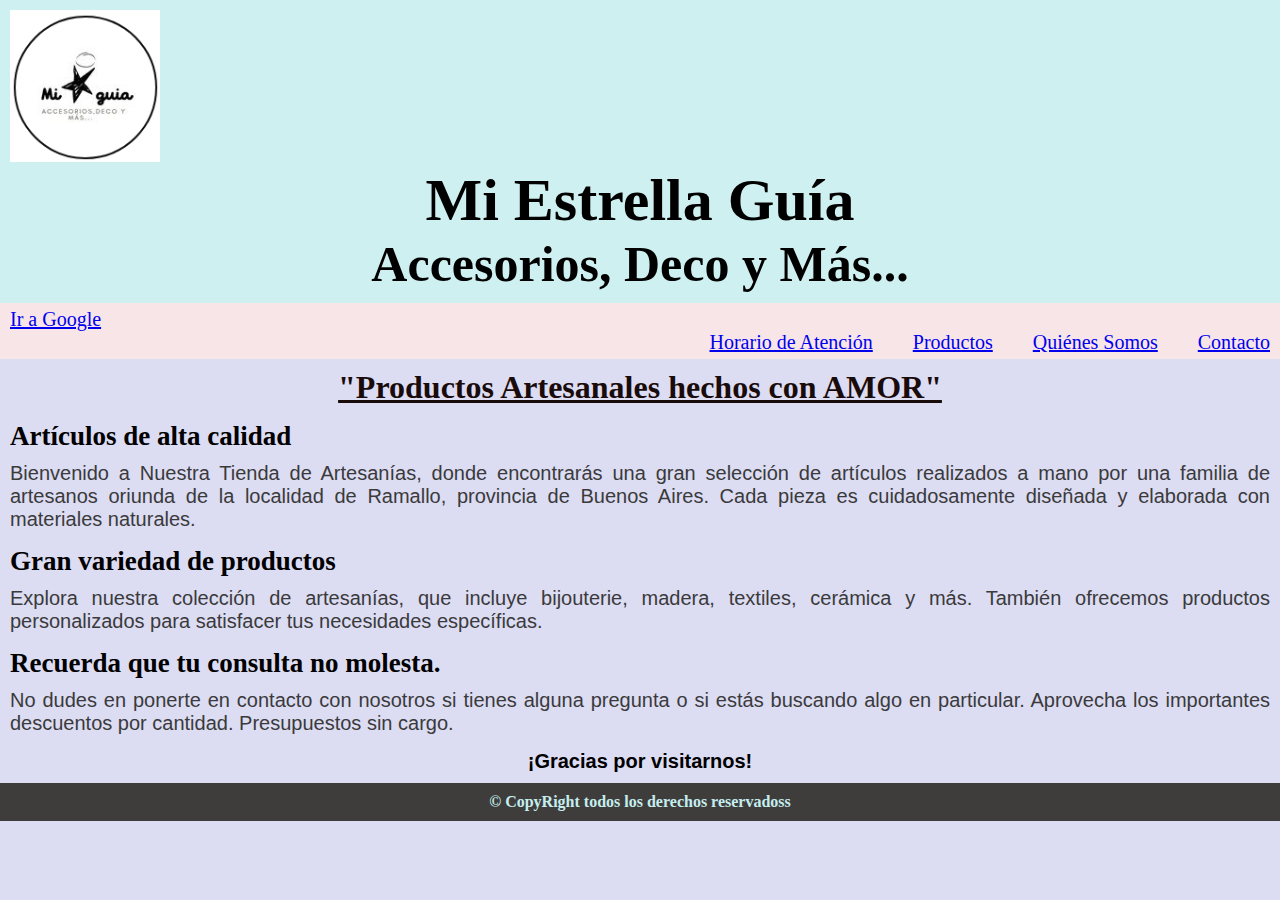
<file: ejercicio_clase4/index.html>
<!DOCTYPE html>
<html lang="en">
  <head>
    <meta charset="UTF-8" />
    <meta http-equiv="X-UA-Compatible" content="IE=edge" />
    <meta name="viewport" content="width=device-width, initial-scale=1.0" />
    <title>Mi Estrella Guía</title>
    <link rel="stylesheet" href="./css/style.css" />
  </head>
  <body>
    <header>
      <img src="./img/logo.png" width="150" alt="Logo" />
      <h1 class="h1_header">Mi Estrella Guía</h1>
      <h2 class="h2_header">Accesorios, Deco y Más...</h2>
    </header>
    <nav class="">
      <ul>
        <ul class="google">
          <li>
            <a href="https://www.google.com.ar/?gws_rd=ssl" target="_blank"
              >Ir a Google</a
            >
          </li>
        </ul>
        <ul class="nav">
          <li class="elem_nav">
            <a href="./pages/horario.html">Horario de Atención</a>
          </li>
          <li class="elem_nav">
            <a href="./pages/productos.html">Productos</a>
          </li>
          <li class="elem_nav">
            <a href="./pages/historia.html">Quiénes Somos</a>
          </li>
          <li class="elem_nav">
            <a href="./pages/contacto.html">Contacto</a>
          </li>
        </ul>
      </ul>
    </nav>
    <main>
      <section>
        <h2 class="tit_h2">"Productos Artesanales hechos con AMOR"</h2>
        <article class="art_index">
          <h3>Artículos de alta calidad</h3>
          <p class="parrafo1">
            Bienvenido a Nuestra Tienda de Artesanías, donde encontrarás una
            gran selección de artículos realizados a mano por una familia de
            artesanos oriunda de la localidad de Ramallo, provincia de Buenos
            Aires. Cada pieza es cuidadosamente diseñada y elaborada con
            materiales naturales.
          </p>
        </article>
        <article>
          <h3>Gran variedad de productos</h3>
          <p class="parrafo2">
            Explora nuestra colección de artesanías, que incluye bijouterie,
            madera, textiles, cerámica y más. También ofrecemos productos
            personalizados para satisfacer tus necesidades específicas.
          </p>
        </article>
        <article>
          <h3>Recuerda que tu consulta no molesta.</h3>
          <p class="parrafo3">
            No dudes en ponerte en contacto con nosotros si tienes alguna
            pregunta o si estás buscando algo en particular. Aprovecha los
            importantes descuentos por cantidad. Presupuestos sin cargo.
          </p>
          <p class="parrafo4">¡Gracias por visitarnos!</p>
        </article>
      </section>
    </main>
    <footer>
      <h4>&copy; CopyRight todos los derechos reservadoss</h4>
    </footer>
  </body>
</html>
</file>
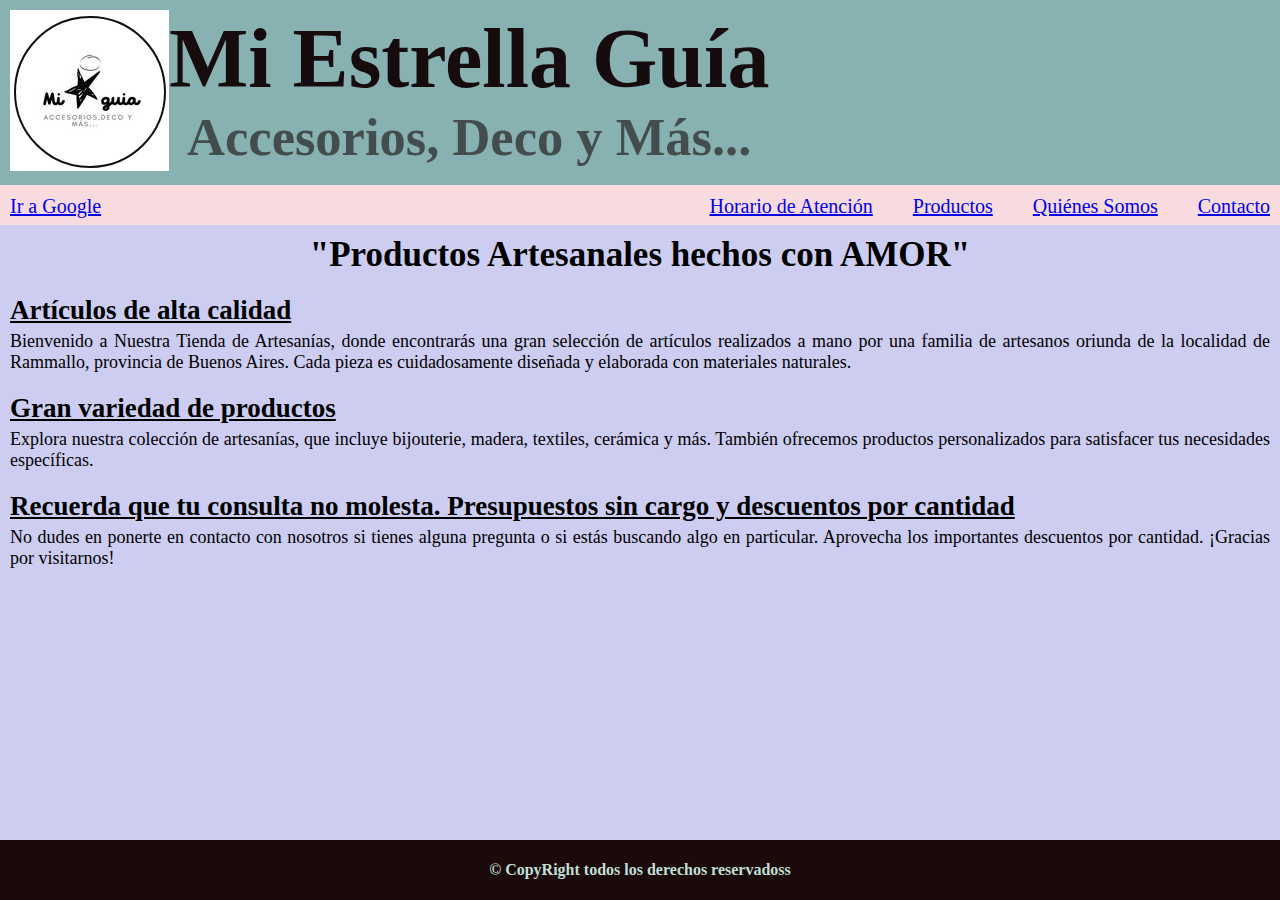
<file: ejercicio_clase5/index.html>
<!DOCTYPE html>
<html lang="en">
  <head>
    <meta charset="UTF-8" />
    <meta http-equiv="X-UA-Compatible" content="IE=edge" />
    <meta name="viewport" content="width=device-width, initial-scale=1.0" />
    <title>Mi Estrella Guía</title>
    <link rel="stylesheet" href="./css/style.css" />
  </head>
  <body>
    <div class="contenedor">
    <header class="header_gral">
      <div class="header">   
        <div class="img_header">
          <img src="./img/logo.png" alt="Logo" />
        </div>
      <div class="h1_h2_header">
        <div class="tit_header">
          <h1>Mi Estrella Guía</h1>      
        </div>
        <div class="subtit_header">
          <h2>Accesorios, Deco y Más...</h2>        
        </div>
      </div>
    </div>      
    </header>
    <nav>
      <div class="nav_gral">
        <div class="google">        
          <a href="https://www.google.com.ar/?gws_rd=ssl" target="_blank"
                >Ir a Google</a>
        </div>
          <ul>
            <div class="nav">
            <li class="elem_nav">
              <a href="./pages/horario.html">Horario de Atención</a>
            </li>
            <li class="elem_nav">
              <a href="./pages/productos.html">Productos</a>
            </li>
            <li class="elem_nav">
              <a href="./pages/historia.html">Quiénes Somos</a>
            </li>
            <li class="elem_nav">
              <a href="./pages/contacto.html">Contacto</a>
            </li>
          </div>
          </ul>        
        </ul>
      </div>
    </nav>
    <main>
      <section>
        <h2 class="h2_index">"Productos Artesanales hechos con AMOR"</h2>
        <article class="art_index">
          <h3 class="h3_index">Artículos de alta calidad</h3>
          <p class="parrafo1_index">
            Bienvenido a Nuestra Tienda de Artesanías, donde encontrarás una
            gran selección de artículos realizados a mano por una familia de
            artesanos oriunda de la localidad de Rammallo, provincia de Buenos
            Aires. Cada pieza es cuidadosamente diseñada y elaborada con
            materiales naturales.
          </p>
        </article>
        <article>
          <h3 class="h3_index">Gran variedad de productos</h3>
          <p class="parrafo2_index">
            Explora nuestra colección de artesanías, que incluye bijouterie,
            madera, textiles, cerámica y más. También ofrecemos productos
            personalizados para satisfacer tus necesidades específicas.
          </p>
        </article>
        <article>
          <h3 class="h3_index">
            Recuerda que tu consulta no molesta. Presupuestos sin cargo y
            descuentos por cantidad
          </h3>
          <p class="parrafo3_index">
            No dudes en ponerte en contacto con nosotros si tienes alguna
            pregunta o si estás buscando algo en particular. Aprovecha los
            importantes descuentos por cantidad. ¡Gracias por visitarnos!
          </p>
        </article>
      </section>
    </main>
    <footer class="footer_gral">
      <h4>&copy; CopyRight todos los derechos reservadoss</h4>
    </footer>
  </div>
  </body>
</html>
</file>
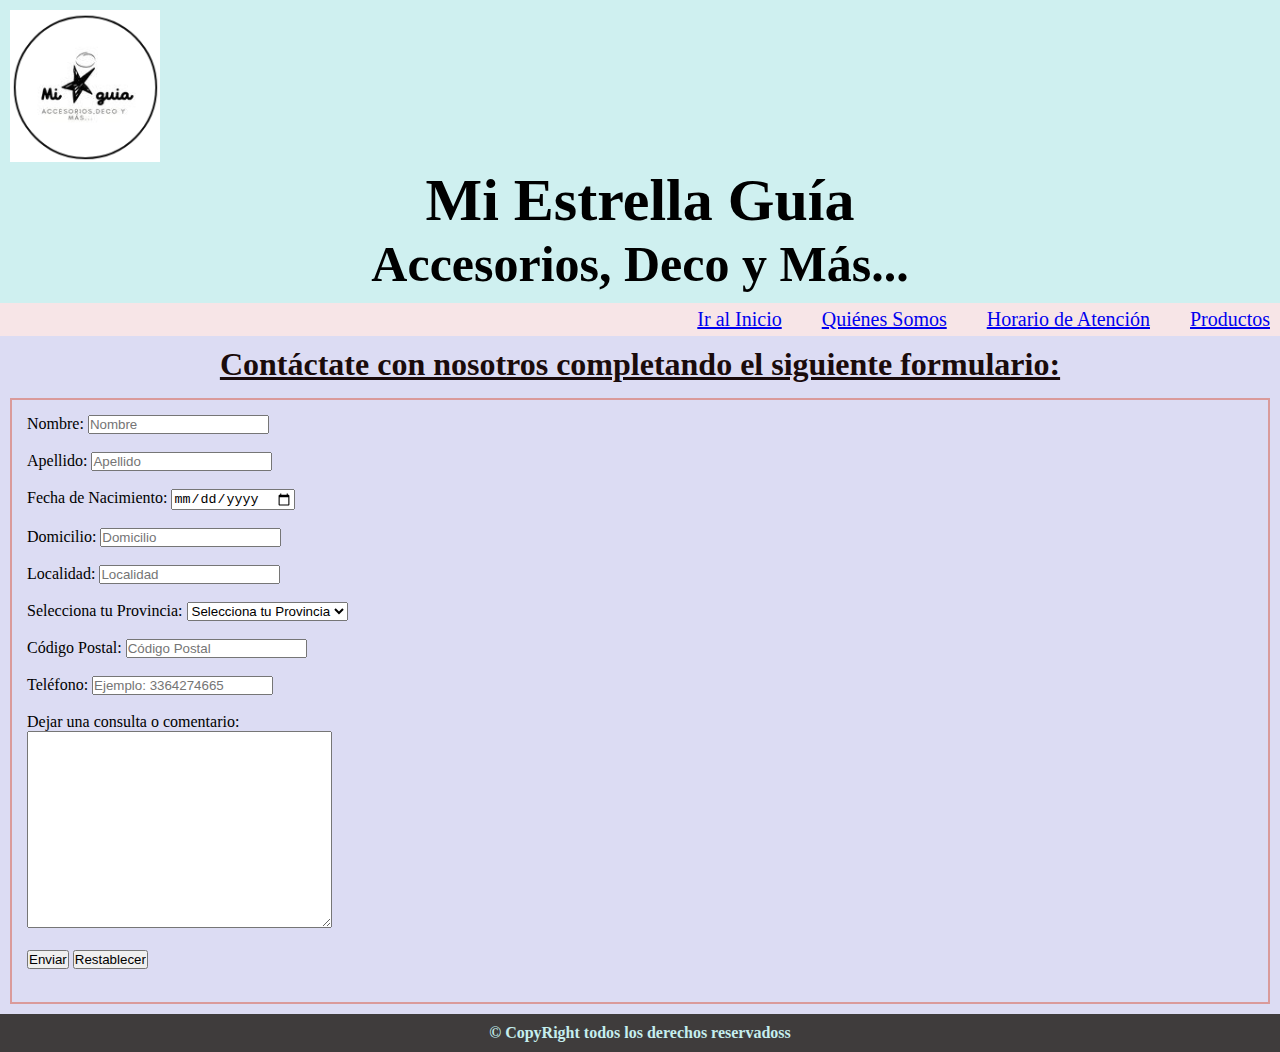
<file: ejercicio_clase4/pages/contacto.html>
<!DOCTYPE html>
<html lang="en">
  <head>
    <meta charset="UTF-8" />
    <meta http-equiv="X-UA-Compatible" content="IE=edge" />
    <meta name="viewport" content="width=device-width, initial-scale=1.0" />
    <title>Formulario</title>
    <link rel="stylesheet" href="../css/style.css" />
  </head>
  <body>
    <header>
      <img src="../img/logo.png" width="150" alt="Logo" />
      <h1 class="h1_header">Mi Estrella Guía</h1>
      <h2 class="h2_header">Accesorios, Deco y Más...</h2>
    </header>
    <nav>
      <ul class="nav">
        <li class="elem_nav"><a href="../index.html">Ir al Inicio</a></li>
        <li class="elem_nav"><a href="./historia.html">Quiénes Somos</a></li>
        <li class="elem_nav">
          <a href="./horario.html">Horario de Atención</a>
        </li>
        <li class="elem_nav"><a href="./productos.html">Productos</a></li>
      </ul>
    </nav>
    <main>
      <h2 class="tit_h2">
        Contáctate con nosotros completando el siguiente formulario:
      </h2>
      <form class="formulario">
        <label for="nombre">Nombre: </label>
        <input
          type="text"
          name="nombre"
          id="nombre"
          placeholder="Nombre"
          maxlength="30"
        /><br /><br />
        <label for="apellido">Apellido: </label>
        <input
          type="text"
          name="apellido"
          id="apellido"
          placeholder="Apellido"
          maxlength="25"
        /><br /><br />
        <label for="fecha_nac">Fecha de Nacimiento: </label>
        <input
          type="date"
          name="fecha_nac"
          id="fecha_nac"
          placeholder="Fecha de Nacimiento"
          maxlength="10"
        /><br /><br />
        <label for="domicilio">Domicilio: </label>
        <input
          type="text"
          name="domicilio"
          id="domicilio"
          placeholder="Domicilio"
          maxlength="30"
        /><br /><br />
        <label for="localidad">Localidad: </label>
        <input
          type="text"
          name="localidad"
          id="localidad"
          placeholder="Localidad"
          maxlength="30"
        /><br /><br />
        <label for="selec_prov">Selecciona tu Provincia: </label>
        <select name="selec_prov" id="selec_prov">
          <option value="selec_prov">Selecciona tu Provincia</option>
          <option value="bs_as">Buenos Aires</option>
          <option value="c_bs_as">CABA</option>
          <option value="cat">Catamarca</option>
          <option value="cha">Chaco</option>
          <option value="chu">Chubut</option>
          <option value="cba">Córdoba</option>
          <option value="ctes">Corrientes</option>
          <option value="en_rs">Entre Ríos</option>
          <option value="for">Formosa</option>
          <option value="juj">Jujuy</option>
          <option value="lpa">La Pampa</option>
          <option value="la_Ri">La Rioja</option>
          <option value="mdz">Mendoza</option>
          <option value="mns">Misiones</option>
          <option value="nqn">Neuquén</option>
          <option value="rne">Río Negro</option>
          <option value="sta">Salta</option>
          <option value="scr">San Juan</option>
          <option value="scr">San Luis</option>
          <option value="scr">Santa Cruz</option>
          <option value="sfe">Santa Fe</option>
          <option value="sgo_est">Santiago del Estero</option>
          <option value="tdf">Tierra del Fuego</option>
          <option value="tuc">Tucumán</option></select
        ><br /><br />
        <label for="cod_postal">Código Postal: </label>
        <input
          type="text"
          name="cod_postal"
          id="cod_postal"
          placeholder="Código Postal"
          maxlength="8"
        /><br /><br />
        <label for="tel">Teléfono: </label>
        <input
          type="text"
          name="tel"
          id="tel"
          placeholder="Ejemplo: 3364274665"
          maxlength="10"
        /><br />
        <br />
        <laber for="cons_o_comen">Dejar una consulta o comentario: </laber
        ><br />
        <textarea
          name="cons_o_comen"
          id="cons_o_comen"
          cols="36"
          rows="13"
        ></textarea
        ><br /><br />
        <input type="submit" value="Enviar" />
        <input type="reset" value="Restablecer" /><br /><br />
      </form>
    </main>
    <footer>
      <h4>&copy; CopyRight todos los derechos reservadoss</h4>
    </footer>
  </body>
</html>
</file>
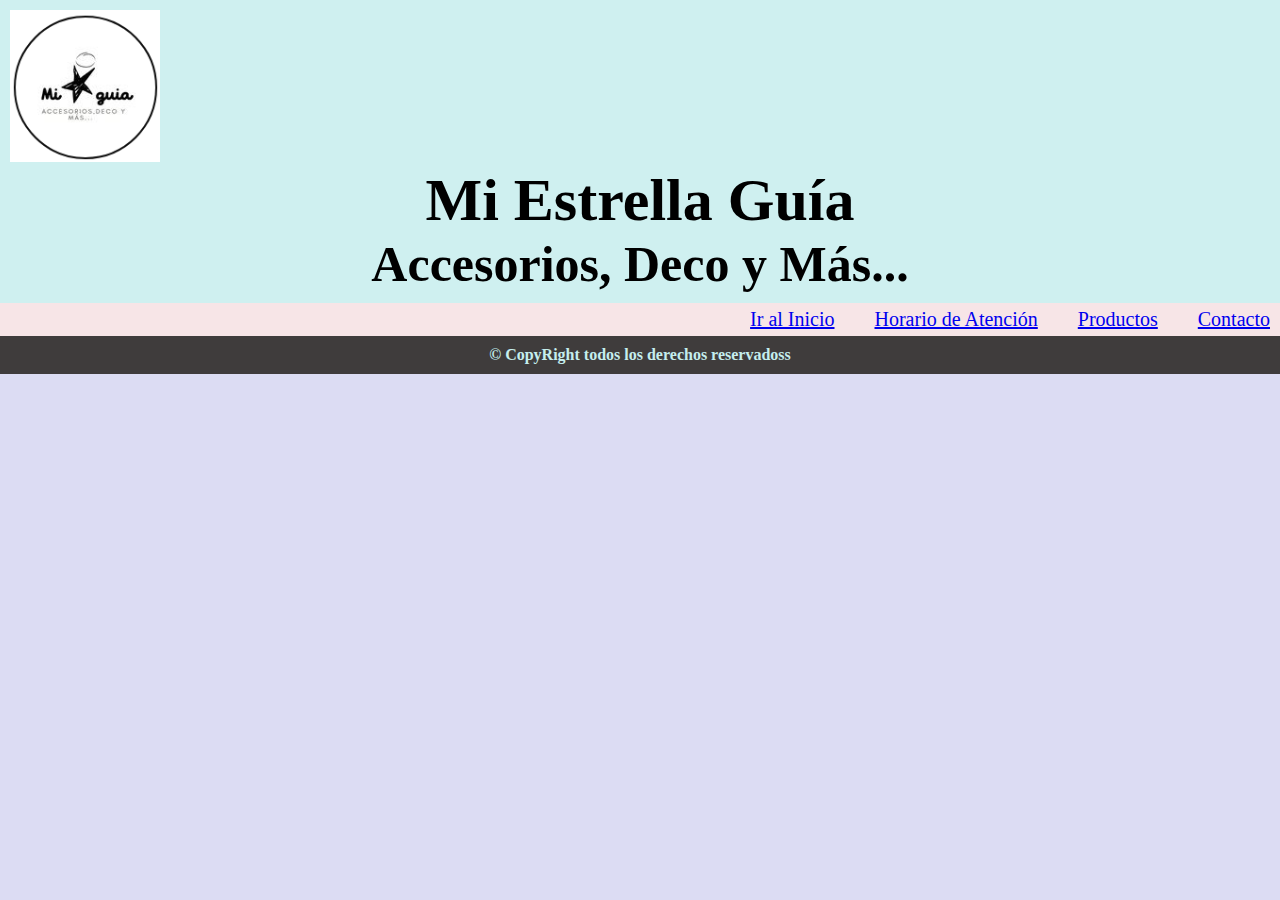
<file: ejercicio_clase4/pages/historia.html>
<!DOCTYPE html>
<html lang="en">
  <head>
    <meta charset="UTF-8" />
    <meta http-equiv="X-UA-Compatible" content="IE=edge" />
    <meta name="viewport" content="width=device-width, initial-scale=1.0" />
    <title>Nuestra Historia</title>
    <link rel="stylesheet" href="../css/style.css" />
  </head>
  <body>
    <header>
      <img src="../img/logo.png" width="150" alt="Logo" />
      <h1 class="h1_header">Mi Estrella Guía</h1>
      <h2 class="h2_header">Accesorios, Deco y Más...</h2>
    </header>
    <nav>
      <ul class="nav">
        <li class="elem_nav"><a href="../index.html">Ir al Inicio</a></li>
        <li class="elem_nav">
          <a href="./horario.html">Horario de Atención</a>
        </li>
        <li class="elem_nav"><a href="./productos.html">Productos</a></li>
        <li class="elem_nav"><a href="./contacto.html">Contacto</a></li>
      </ul>
    </nav>
    <footer>
      <h4>&copy; CopyRight todos los derechos reservadoss</h4>
    </footer>
  </body>
</html>
</file>
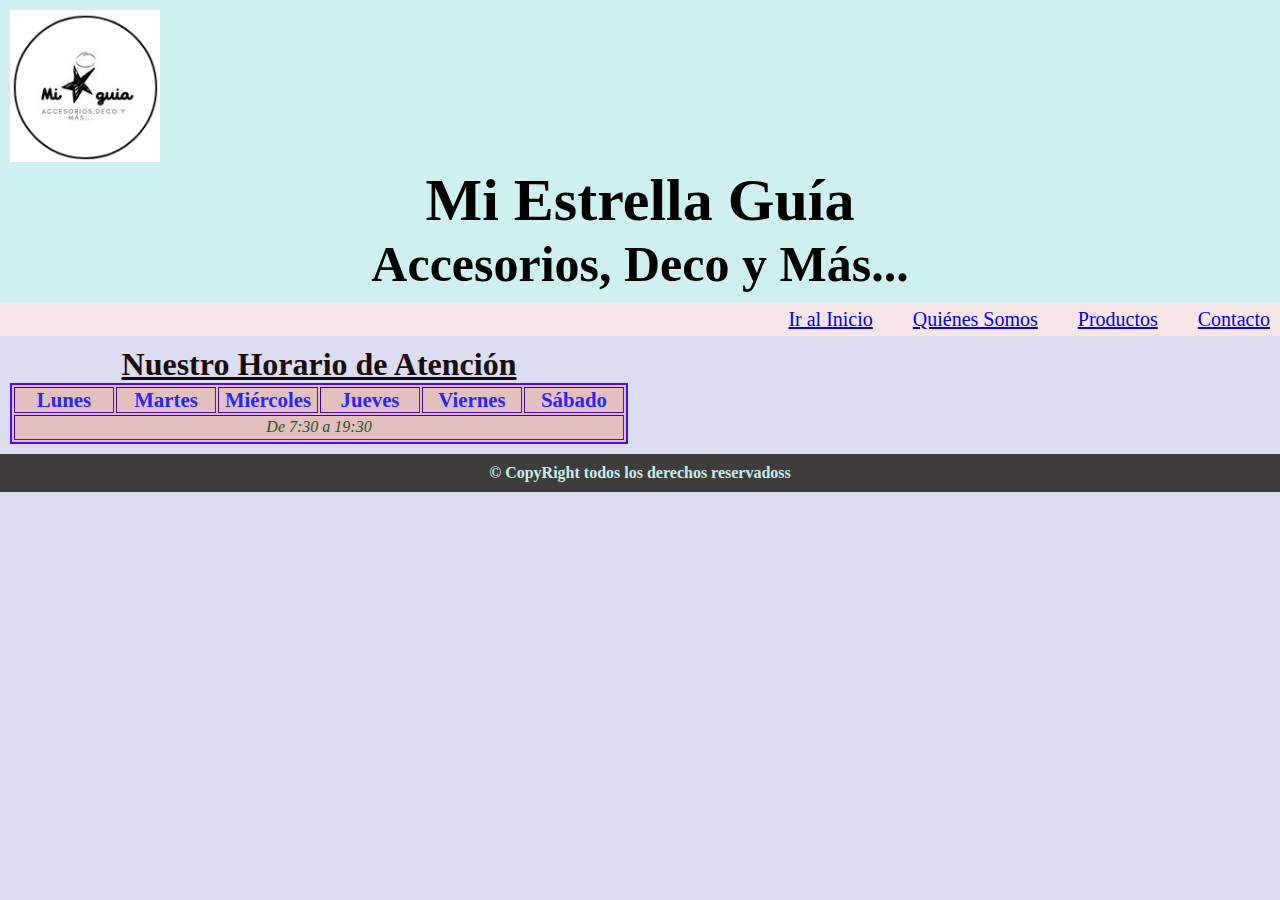
<file: ejercicio_clase4/pages/horario.html>
<!DOCTYPE html>
<html lang="en">
  <head>
    <meta charset="UTF-8" />
    <meta http-equiv="X-UA-Compatible" content="IE=edge" />
    <meta name="viewport" content="width=device-width, initial-scale=1.0" />
    <title>Nuestros Horarios</title>
    <link rel="stylesheet" href="../css/style.css" />
  </head>
  <body>
    <header>
      <img src="../img/logo.png" width="150" alt="Logo" />
      <h1 class="h1_header">Mi Estrella Guía</h1>
      <h2 class="h2_header">Accesorios, Deco y Más...</h2>
    </header>
    <nav>
      <ul class="nav">
        <li class="elem_nav"><a href="../index.html">Ir al Inicio</a></li>
        <li class="elem_nav"><a href="./historia.html">Quiénes Somos</a></li>
        <li class="elem_nav"><a href="./productos.html">Productos</a></li>
        <li class="elem_nav"><a href="./contacto.html">Contacto</a></li>
      </ul>
    </nav>
    <main>
      <table class="tabla" border="2">
        <caption>
          <h2 class="tit_h2">Nuestro Horario de Atención</h2>
        </caption>
        <tr class="dias">
          <td class="html">Lunes</td>
          <td class="html">Martes</td>
          <td class="html">Miércoles</td>
          <td class="html">Jueves</td>
          <td class="html">Viernes</td>
          <td class="html">Sábado</td>
        </tr>
        <tr>
          <td id="horario" colspan="6">De 7:30 a 19:30</td>
        </tr>
      </table>
    </main>
    <footer>
      <h4>&copy; CopyRight todos los derechos reservadoss</h4>
    </footer>
  </body>
</html>
</file>
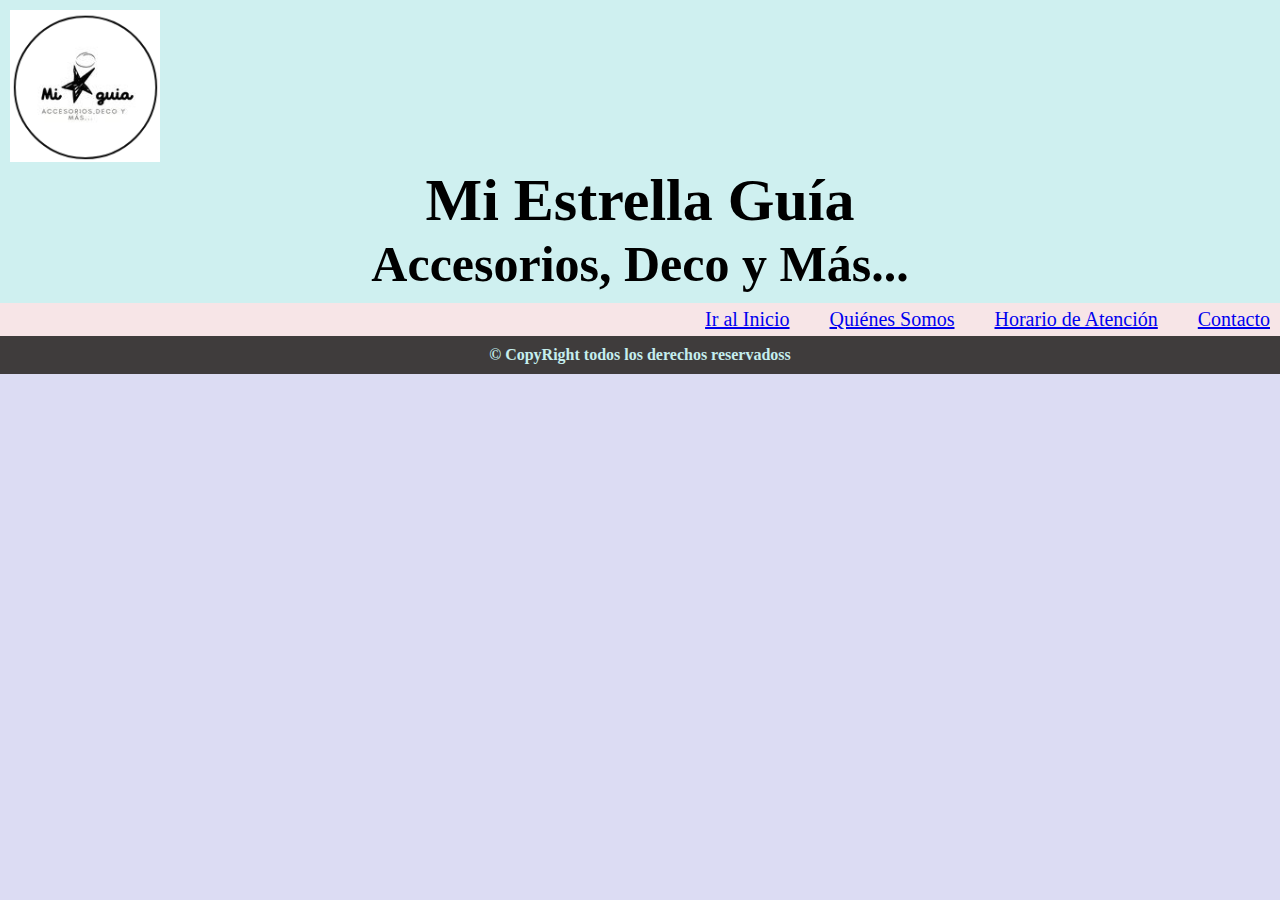
<file: ejercicio_clase4/pages/productos.html>
<!DOCTYPE html>
<html lang="en">
  <head>
    <meta charset="UTF-8" />
    <meta http-equiv="X-UA-Compatible" content="IE=edge" />
    <meta name="viewport" content="width=device-width, initial-scale=1.0" />
    <title>Productos</title>
    <link rel="stylesheet" href="../css/style.css" />
  </head>
  <body>
    <header>
      <img src="../img/logo.png" width="150" alt="Logo" />
      <h1 class="h1_header">Mi Estrella Guía</h1>
      <h2 class="h2_header">Accesorios, Deco y Más...</h2>
    </header>
    <nav>
      <ul class="nav">
        <li class="elem_nav"><a href="../index.html">Ir al Inicio</a></li>
        <li class="elem_nav"><a href="./historia.html">Quiénes Somos</a></li>
        <li class="elem_nav">
          <a href="./horario.html">Horario de Atención</a>
        </li>
        <li class="elem_nav"><a href="./contacto.html">Contacto</a></li>
      </ul>
    </nav>
    <footer>
      <h4 class="footer">&copy; CopyRight todos los derechos reservadoss</h4>
    </footer>
  </body>
</html>
</file>
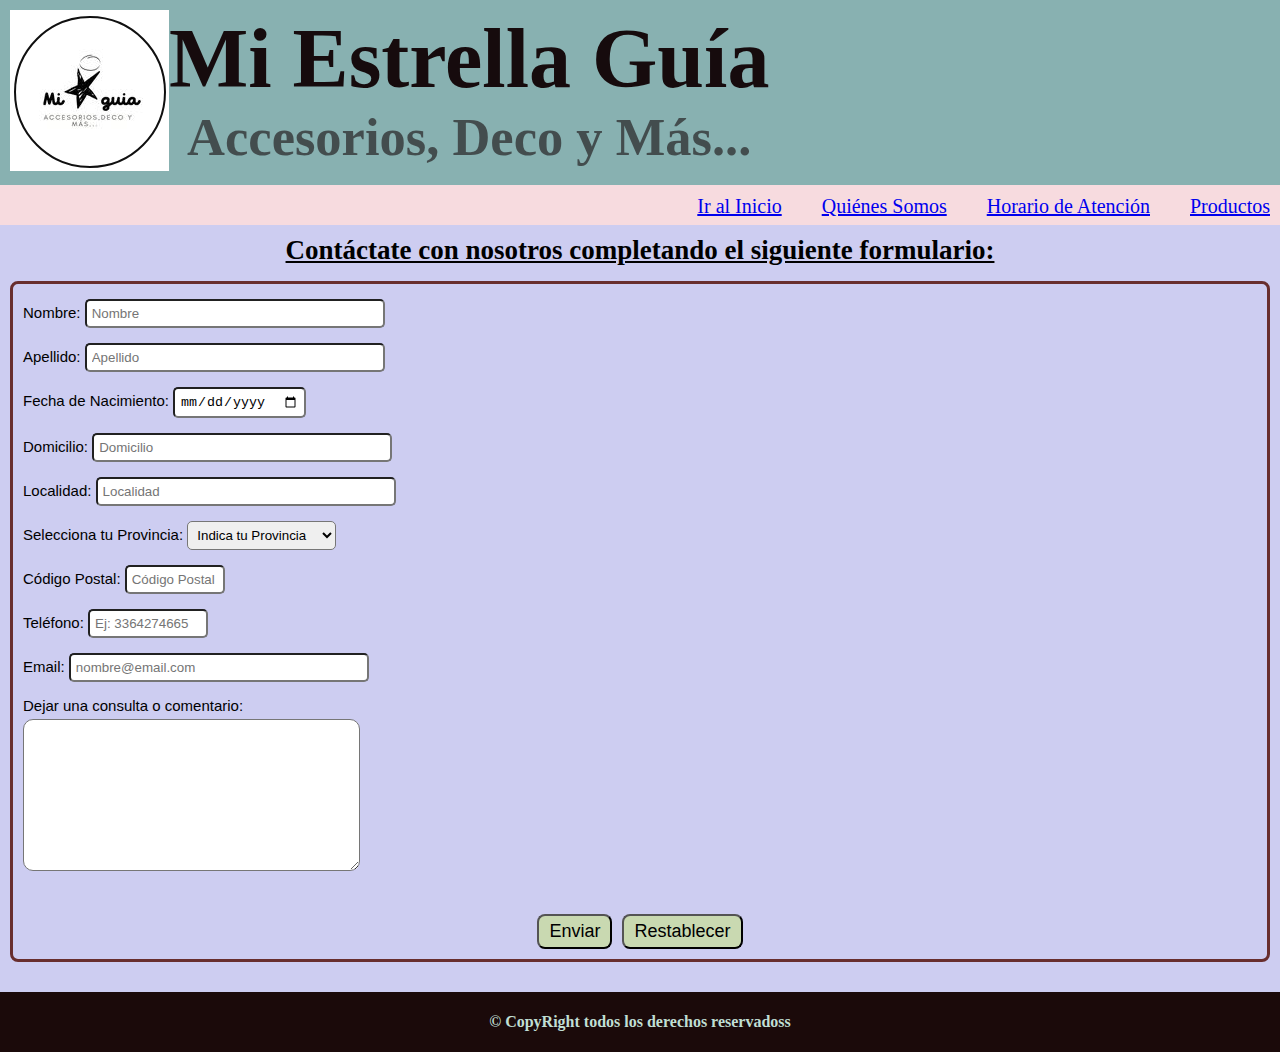
<file: ejercicio_clase5/pages/contacto.html>
<!DOCTYPE html>
<html lang="en">
  <head>
    <meta charset="UTF-8" />
    <meta http-equiv="X-UA-Compatible" content="IE=edge" />
    <meta name="viewport" content="width=device-width, initial-scale=1.0" />
    <title>Formulario</title>
    <link rel="stylesheet" href="../css/style.css" />
  </head>
  <body>
    <div class="contenedor">
      <header class="header_gral">
        <div class="header">   
          <div class="img_header">
            <img src="../img/logo.png" alt="Logo" />
          </div>
        <div class="h1_h2_header">
          <div class="tit_header">
            <h1>Mi Estrella Guía</h1>      
          </div>
          <div class="subtit_header">
            <h2>Accesorios, Deco y Más...</h2>        
          </div>
        </div>
      </div>      
      </header>
    <nav>
        <ul>
          <div class="nav">
          <li class="elem_nav"><a href="../index.html">Ir al Inicio</a></li>
          <li class="elem_nav"><a href="./historia.html">Quiénes Somos</a></li>
          <li class="elem_nav"><a href="./horario.html">Horario de Atención</a></li>
          <li class="elem_nav"><a href="./productos.html">Productos</a></li>
        </div>
        </ul>      
    </nav>
    <main>
      <h3 class="h3_form">Contáctate con nosotros completando el siguiente formulario:</h3>
      <form class="formulario_contacto">
        <div class="nombre">    
        <label for="nombre">Nombre: </label>
        <input
          type="text"
          name="nombre"
          id="nombre"
          placeholder="Nombre"
          maxlength="30"
        />
      </div>
      <div class="apellido">
        <label for="apellido">Apellido: </label>
        <input
          type="text"
          name="apellido"
          id="apellido"
          placeholder="Apellido"
          maxlength="25"
        />
      </div>
      <div class="fecha_nacim">
        <label for="fecha_nac">Fecha de Nacimiento: </label>
        <input
          type="date"
          name="fecha_nac"
          id="fecha_nac"
          placeholder="Fecha de Nacimiento"
          maxlength="10"
        />
      </div>
      <div class="domicilio">
        <label for="domicilio">Domicilio: </label>
        <input
          type="text"
          name="domicilio"
          id="domicilio"
          placeholder="Domicilio"
          maxlength="30"
        />
      </div>
      <div class="localidad">
        <label for="localidad">Localidad: </label>
        <input
          type="text"
          name="localidad"
          id="localidad"
          placeholder="Localidad"
          maxlength="30"
        />
      </div>
      <div class="selec_prov">
        <label for="selec_prov">Selecciona tu Provincia: </label>
        <select name="selec_prov" id="selec_prov">
          <option value="selec_prov">Indica tu Provincia</option>
          <option value="bs_as">Buenos Aires</option>
          <option value="c_bs_as">CABA</option>
          <option value="cat">Catamarca</option>
          <option value="cha">Chaco</option>
          <option value="chu">Chubut</option>
          <option value="cba">Córdoba</option>
          <option value="ctes">Corrientes</option>
          <option value="en_rs">Entre Ríos</option>
          <option value="for">Formosa</option>
          <option value="juj">Jujuy</option>
          <option value="lpa">La Pampa</option>
          <option value="la_Ri">La Rioja</option>
          <option value="mdz">Mendoza</option>
          <option value="mns">Misiones</option>
          <option value="nqn">Neuquén</option>
          <option value="rne">Río Negro</option>
          <option value="sta">Salta</option>
          <option value="scr">San Juan</option>
          <option value="scr">San Luis</option>
          <option value="scr">Santa Cruz</option>
          <option value="sfe">Santa Fe</option>
          <option value="sgo_est">Santiago del Estero</option>
          <option value="tdf">Tierra del Fuego</option>
          <option value="tuc">Tucumán</option></select
        >
      </div>
      <div class="cod_postal">
        <label for="cod_postal">Código Postal: </label>
        <input
          type="text"
          name="cod_postal"
          id="cod_postal"
          placeholder="Código Postal"
          maxlength="8"
        />
      </div>
      <div class="tel">
        <label for="tel">Teléfono: </label>
        <input
          type="text"
          name="tel"
          id="tel"
          placeholder="Ej: 3364274665"
          maxlength="10"
        />
      </div>
      <div class="email">
        <label for="email">Email: </label>
        <input type="text" name="email" id="email" placeholder="nombre@email.com"
        maxlength="40">
      </div>
      <div class="cons_o_comen">
        <laber for="cons_o_comen">Dejar una consulta o comentario: </laber
        ></div>
        <div class="textarea">
        <textarea
          name="cons_o_comen"          
          id="cons_o_comen"
          cols="40"
          rows="10"
        ></textarea>
      </div>
        <div class="boton_form">
          <input type="submit" class="submit" value="Enviar" />
          <input type="reset" class="reset"  value="Restablecer" />
        </div>        
      </form>
    </main>
    <footer class="footer_gral">
      <h4>&copy; CopyRight todos los derechos reservadoss</h4>
    </footer>
  </div>
  </body>
</html>
</file>
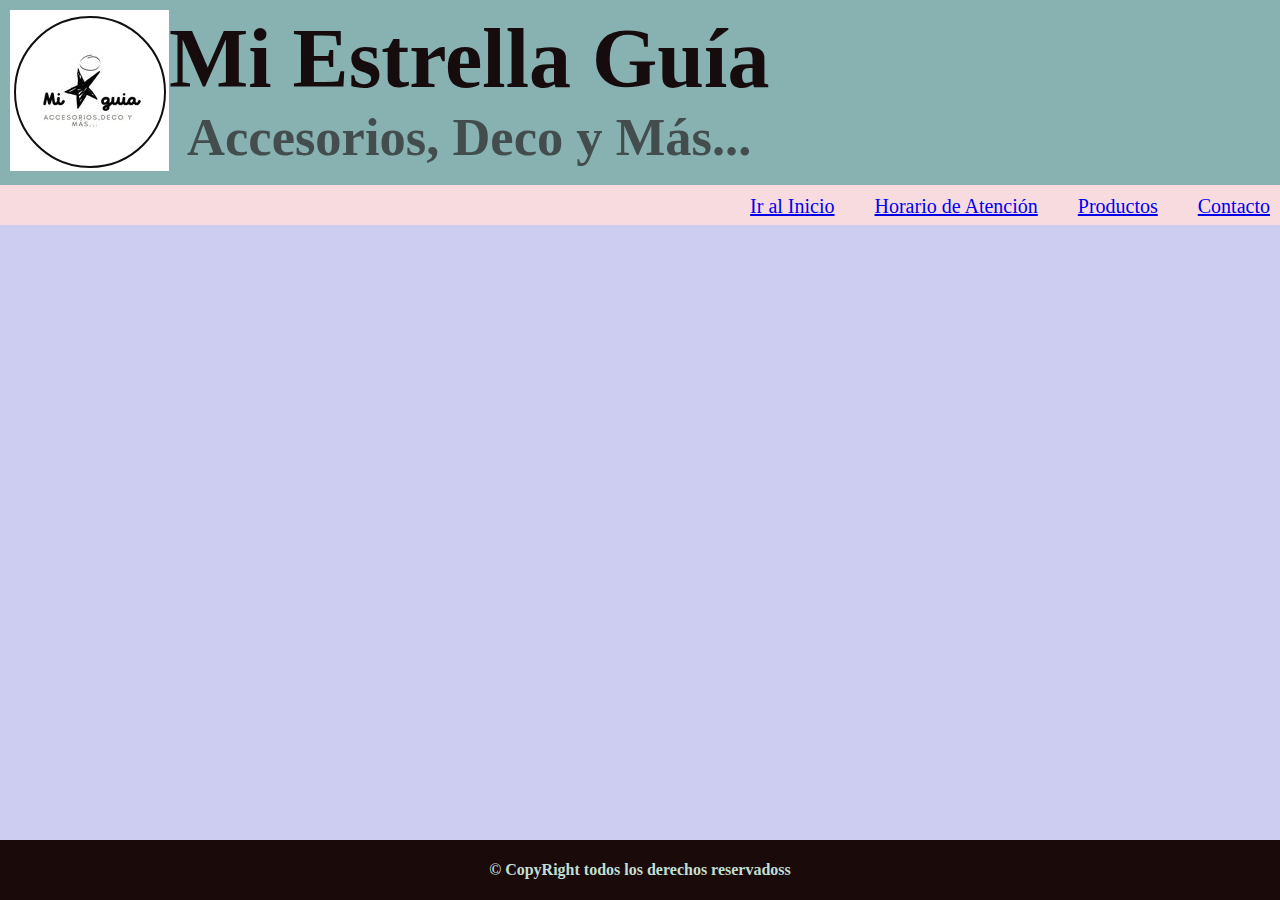
<file: ejercicio_clase5/pages/historia.html>
<!DOCTYPE html>
<html lang="en">
  <head>
    <meta charset="UTF-8" />
    <meta http-equiv="X-UA-Compatible" content="IE=edge" />
    <meta name="viewport" content="width=device-width, initial-scale=1.0" />
    <title>Nuestra Historia</title>
    <link rel="stylesheet" href="../css/style.css" />
  </head>
  <body>
    <div class="contenedor">
      <header class="header_gral">
        <div class="header">   
          <div class="img_header">
            <img src="../img/logo.png" alt="Logo" />
          </div>
        <div class="h1_h2_header">
          <div class="tit_header">
            <h1>Mi Estrella Guía</h1>      
          </div>
          <div class="subtit_header">
            <h2>Accesorios, Deco y Más...</h2>        
          </div>
        </div>
      </div>      
      </header>
    <nav>
        <ul>
          <div class="nav">
          <li class="elem_nav"><a href="../index.html">Ir al Inicio</a></li>
          <li class="elem_nav"><a href="./horario.html">Horario de Atención</a></li>
          <li class="elem_nav"><a href="./productos.html">Productos</a></li>
          <li class="elem_nav"><a href="./contacto.html">Contacto</a></li>
        </div>
        </ul>      
    </nav>
    <footer class="footer_gral">
      <h4>&copy; CopyRight todos los derechos reservadoss</h4>
    </footer>
  </div>
  </body>
</html>
</file>
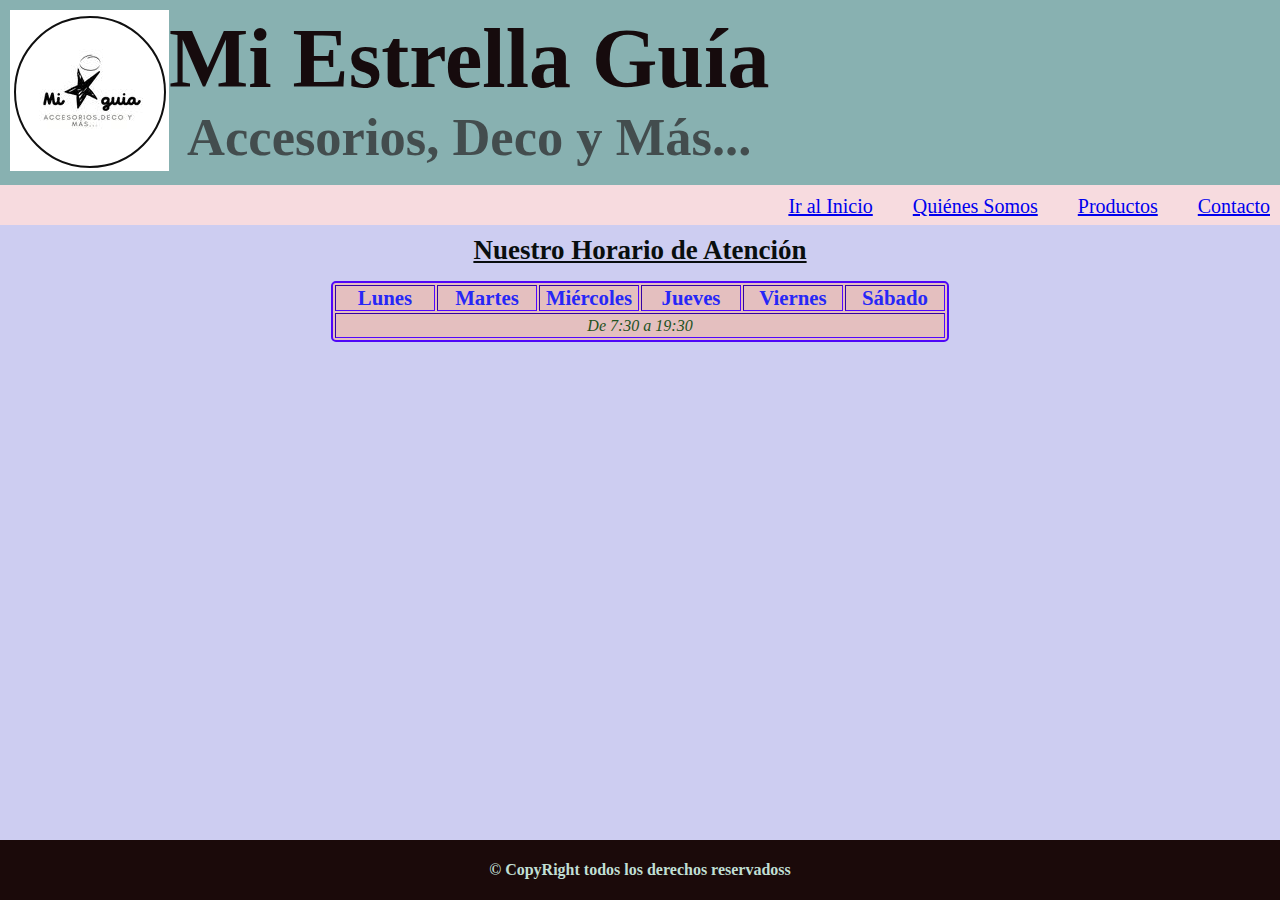
<file: ejercicio_clase5/pages/horario.html>
<!DOCTYPE html>
<html lang="en">
  <head>
    <meta charset="UTF-8" />
    <meta http-equiv="X-UA-Compatible" content="IE=edge" />
    <meta name="viewport" content="width=device-width, initial-scale=1.0" />
    <title>Nuestros Horarios</title>
    <link rel="stylesheet" href="../css/style.css" />
  </head>
  <body>
    <div class="contenedor">
      <header class="header_gral">
        <div class="header">   
          <div class="img_header">
            <img src="../img/logo.png" alt="Logo" />
          </div>
        <div class="h1_h2_header">
          <div class="tit_header">
            <h1>Mi Estrella Guía</h1>      
          </div>
          <div class="subtit_header">
            <h2>Accesorios, Deco y Más...</h2>        
          </div>
        </div>
      </div>      
      </header>
    <nav>      
        <ul>
          <div class="nav">
          <li class="elem_nav"><a href="../index.html">Ir al Inicio</a></li>
          <li class="elem_nav"><a href="./historia.html">Quiénes Somos</a></li>
          <li class="elem_nav"><a href="./productos.html">Productos</a></li>
          <li class="elem_nav"><a href="./contacto.html">Contacto</a></li>
        </div>
        </ul>      
    </nav>
    <main>
      <div class="tabla_horario">
        <table border="2">
          <caption>
            <h3 class="h3_horario">Nuestro Horario de Atención</h3>
          </caption>
          <div class="dias_horario">
            <tr>
              <td class="html">Lunes</td>
              <td class="html">Martes</td>
              <td class="html">Miércoles</td>
              <td class="html">Jueves</td>
              <td class="html">Viernes</td>
              <td class="html">Sábado</td>
            </tr>
            <tr>
              <td id="horario" colspan="6">De 7:30 a 19:30</td>
            </tr>
          </div>
        </table>
      </div>
    </main>
    <footer class="footer_gral">
      <h4>&copy; CopyRight todos los derechos reservadoss</h4>
    </footer>
  </div>
  </body>
</html>
</file>
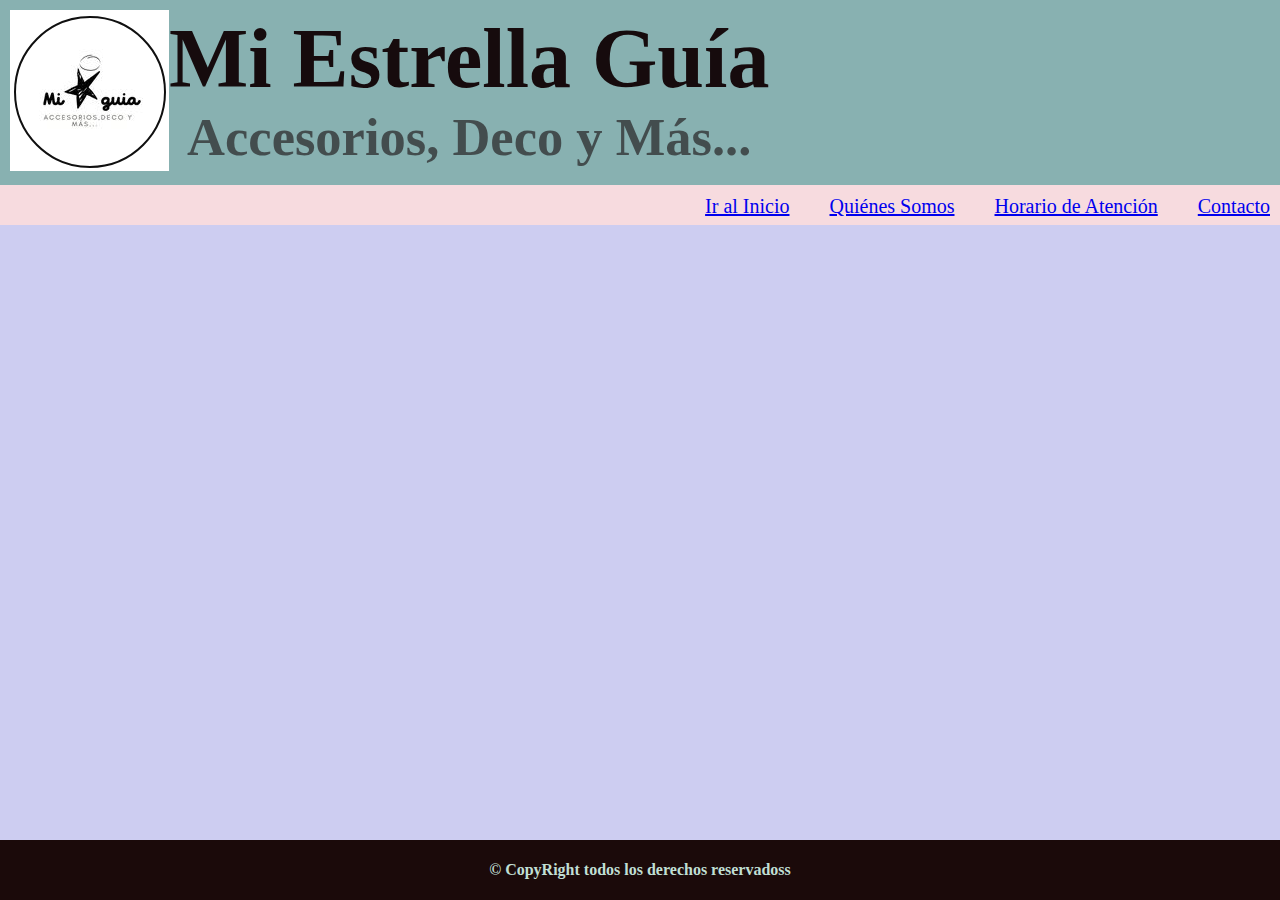
<file: ejercicio_clase5/pages/productos.html>
<!DOCTYPE html>
<html lang="en">
  <head>
    <meta charset="UTF-8" />
    <meta http-equiv="X-UA-Compatible" content="IE=edge" />
    <meta name="viewport" content="width=device-width, initial-scale=1.0" />
    <title>Productos</title>
    <link rel="stylesheet" href="../css/style.css" />
  </head>
  <body>
    <div class="contenedor">
      <header class="header_gral">
        <div class="header">   
          <div class="img_header">
            <img src="../img/logo.png" alt="Logo" />
          </div>
        <div class="h1_h2_header">
          <div class="tit_header">
            <h1>Mi Estrella Guía</h1>      
          </div>
          <div class="subtit_header">
            <h2>Accesorios, Deco y Más...</h2>        
          </div>
        </div>
      </div>      
      </header>
    <nav>      
        <ul>
          <div class="nav">
          <li class="elem_nav"><a href="../index.html">Ir al Inicio</a></li>
          <li class="elem_nav"><a href="./historia.html">Quiénes Somos</a></li>
          <li class="elem_nav"><a href="./horario.html">Horario de Atención</a></li>
          <li class="elem_nav"><a href="./contacto.html">Contacto</a></li>
        </ul>
      </div>      
    </nav>
    <footer class="footer_gral">
      <h4>&copy; CopyRight todos los derechos reservadoss</h4>
    </footer>
  </div>
  </body>
</html>
</file>
<file: ejercicio_clase4/css/style.css>
* {
    margin: 0;
    padding: 0;
    box-sizing: border-box;

}
body {
    min-height: 100vh;
    background-color: rgb(220, 220, 243);
}

header {
    background-color: rgb(207, 240, 240);
    padding: 10px;
}

.h1_header, .h2_header {
    display: flex;
    justify-content: center;
    
}

.h1_header {
    font-size: 60px;
}

.h2_header {
    font-size: 50px;
}

nav {
    padding: 5px 10px;
    background-color: rgb(247, 229, 231);
    overflow: hidden;
    width: 100%;    
}

.nav {
    display: flex;
    justify-content: end;
    list-style: none;
}

li {
    display: inline-block;
    font-size: 20px;    
}

.elem_nav {
    padding-left: 40px;    
}

.google, .nav {
    font-size: 20px; 
}

main {
    padding: 10px;
}

.tit_h2 {
    font-size: 32px;
    text-decoration: underline;
    color: rgb(26, 11, 11);
    text-align: center;
}

h3 {
    padding-top: 15px;
    font-size: 27px;    
}

/* Index */

.parrafo1, .parrafo2, .parrafo3 {
    font-family: Arial, Helvetica, sans-serif;
    font-size: 20px;
    color: #3a3a3b;
    text-align: justify;
    padding-top: 10px;
}

.parrafo4 {
    font-family: Arial, Helvetica, sans-serif;
    font-size: 20px;
    padding-top: 15px;
    font-weight: 800;
    text-align: center;
}

/* Horarios */
.html {
    font-weight: 600;
    color: rgb(39, 39, 247);
    font-size: 1.3em;
}

.formulario {
    margin-top: 15px;
    padding: 15px;
    border: 2px rgb(218, 154, 154) solid;
}

table {
    background-color: rgb(228, 191, 191);
    color: rgb(4, 29, 29);
    border: 2px #4f07f8 solid;
}

td {
    width: 100px;
    height: 25px;
    text-align: center;
}

#horario {
    font-style: italic;  
    color: rgb(30, 82, 30)
}

/*Footer*/

footer {
    width: 100%;
    background-color: rgb(63, 60, 60);
    padding: 10px;
    color: rgb(197, 238, 238);
    text-align: center;
}
</file>
<file: ejercicio_clase5/css/style.css>
* {
    margin: 0;
    padding: 0;
    box-sizing: border-box;

}
body {
    min-height: 100vh;
    background-color: rgb(205, 205, 241);
    position: relative;
    padding-bottom: 5em;
}

header {
    display: flex;
    justify-content: flex-start;
    align-items: center;
}

.header_gral {
    width: 100%;
    background-color: rgb(136, 177, 177);
}

.header {
    display: flex;
    justify-content: center;   
    color: rgb(22, 11, 13);
    padding: 10px;
}

.tit_header {
    font-size: 42px;
}

.subtit_header {
    font-size: 35px;
    opacity: 0.6;
}

.tit_header, .subtit_header {
    display: flex;
    justify-content: center;
}

nav {
    height: 40px;
    padding: 10px 10px;
    background-color: rgb(247, 219, 223);    
    width: 100%;
    position: sticky;
    top: 0;    
}

.nav_gral {
    display: flex;
    justify-content: space-between;
}

.nav {
    display: flex;
    justify-content: flex-end;
    list-style: none;    
}

li {
    display: inline-block;
    font-size: 20px;    
}

.elem_nav {
    padding-left: 40px;    
}

.google, .nav {
    font-size: 20px; 
}

main {
    padding: 10px;
}

h3 {
    font-size: 27px;
    text-decoration: underline; 
}

/*!HTML Index */
.h2_index {
    font-size: 35px;
    text-align: center;
}

.h3_index {
    padding-top: 20px;
}

.parrafo1_index, .parrafo2_index, .parrafo3_index {
    padding-top: 5px;
    text-align: justify;
    font-size: 18px;
}

/** Horarios */
.html {
    font-weight: 600;
    color: rgb(39, 39, 247);
    font-size: 1.3em;
}

.tabla_horario {
    display: flex;
    justify-content: center;
}

.h3_horario {
    margin-bottom: 15px;
}

table {
    background-color: rgb(228, 191, 191);
    border-radius: 5px;
    color: rgb(9, 14, 14);
    border: 2px #4f07f8 solid;
}

td {
    width: 100px;
    height: 25px;
    text-align: center;
}

#horario {
    font-style: italic;  
    color: rgb(30, 82, 30)
}

/* HTML Contacto */

.h3_form {
    text-align: center;
}

.formulario_contacto {
    border: 3px rgb(104, 46, 46) solid;
    font-family: Arial, sans-serif;
    font-size: 15px;
    border-radius: 8px;
    margin-top: 15px;
    padding: 10px;
}

#nombre, #apellido, #fecha_nac, #domicilio, #localidad, #selec_prov, #cod_postal, #tel, #email {
    border-radius: 5px;
    padding: 5px;
}

#nombre, #apellido, #domicilio, #localidad, #email {
    width: 300px;
}

#cod_postal {
    width: 100px;
}

#cons_o_comen {
    border-radius: 10px;
}

#tel {
    width: 120px;
}

.nombre {
    margin-top: 5px;
}

.apellido, .fecha_nacim, .domicilio, .localidad, .selec_prov, .cod_postal, .tel, .email, .cons_o_comen {
    margin-top: 15px;
}

.textarea {
    margin-top: 5px;
    
}
.boton_form {
    display: flex;
    justify-content: center;
}

.reset {
    margin-left: 10px;
}

.submit, .reset {
    margin-top: 40px;
    padding: 5px 10px;
    font-size: 18px;
    background-color: rgb(201, 217, 177);
    border-radius: 8px;
}

/*Footer*/

footer {
    display: flex;
    align-items: center;
    justify-content: center;
    width: 100%;   
    height: 60px; 
    background-color: rgb(27, 10, 10);
    padding: 10px;    
    color: rgb(192, 223, 212);
}

.footer_gral {
    position: absolute;
    bottom: 0;
}
</file>
